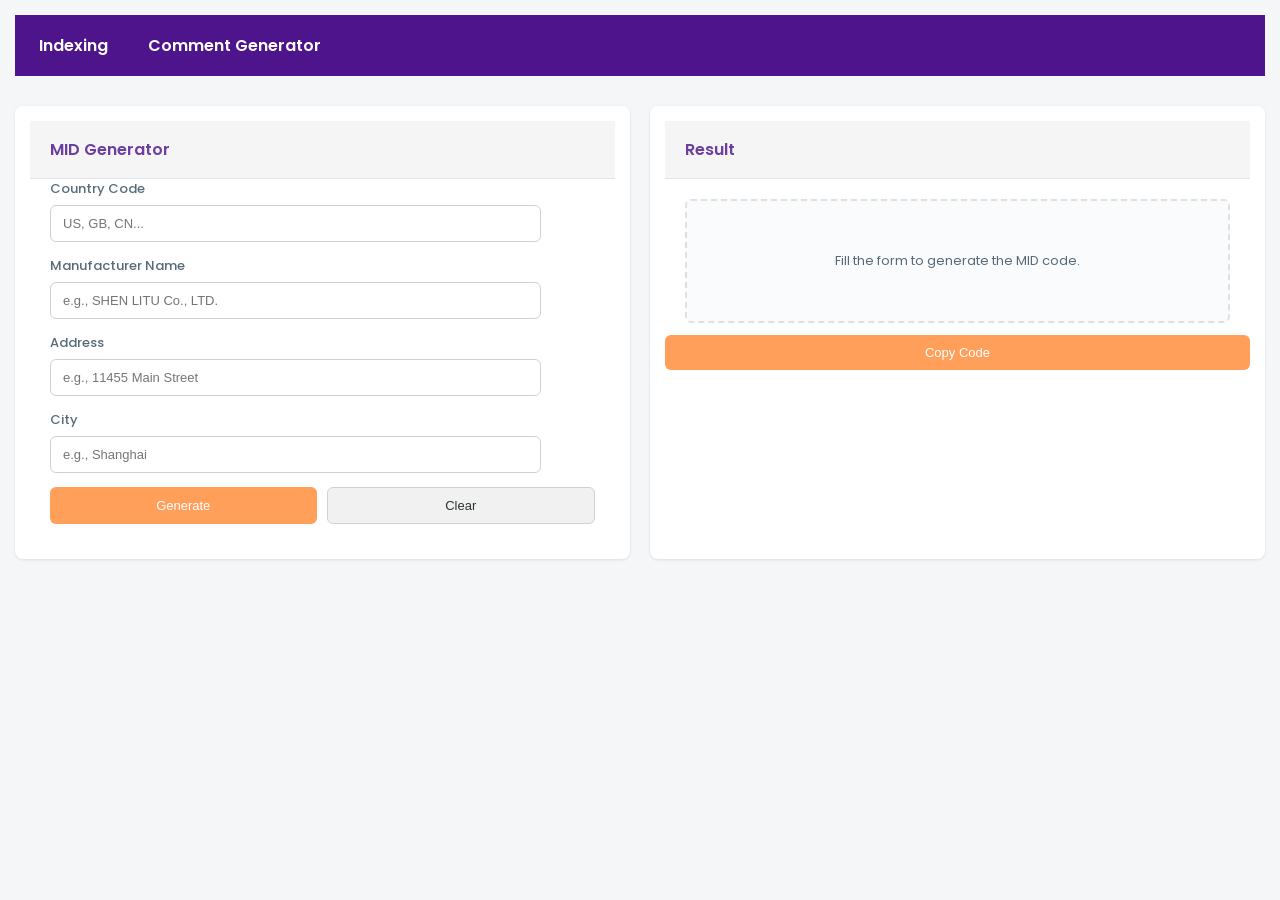
<file: html/fedex.html>
<!DOCTYPE html>
<html lang="en">
  <head>
    <meta charset="utf-8" />
    <meta name="viewport" content="width=device-width, initial-scale=1" />
    <title>FedEx MID Generator</title>
    <link rel="stylesheet" href="../css/index.css" />
    <link rel="stylesheet" href="../css/fedex.css" />
  </head>
  <body>
    <nav class="tabs">
      <a class="tab" href="indexing.html">Indexing</a>
      <a class="tab" href="../index.html">Comment Generator</a>
    </nav>

    <div class="layout">
      <div class="card">
        <div class="card-header">
          <h3>MID Generator</h3>
        </div>
        <div class="form-group">
          <label>Country Code</label>
          <input id="country" type="text" placeholder="US, GB, CN..." maxlength="2" />
        </div>
        <div class="form-group">
          <label>Manufacturer Name</label>
          <input id="manufacturer" type="text" placeholder="e.g., SHEN LITU Co., LTD." />
        </div>
        <div class="form-group">
          <label>Address</label>
          <input id="address" type="text" placeholder="e.g., 11455 Main Street" />
        </div>
        <div class="form-group">
          <label>City</label>
          <input id="city" type="text" placeholder="e.g., Shanghai" />
        </div>
        <div class="button-group">
          <button id="generate" class="btn btn-primary">Generate</button>
          <button id="clearBtn" class="btn btn-secondary">Clear</button>
        </div>
      </div>

      <div class="card">
        <div class="card-header">
          <h3>Result</h3>
        </div>
        <div id="resultBox" class="result-box">
          Fill the form to generate the MID code.
        </div>
        <button id="copyBtn" class="btn btn-primary" style="width: 100%; margin-top: 12px;">Copy Code</button>
      </div>
    </div>

    <script src="../js/fedex.js"></script>
  </body>
</html>
</file>
<file: css/index.css>
/* ---------------- GLOBAL STYLE (Compact Edition) ---------------- */
@import url("https://fonts.googleapis.com/css2?family=Poppins:wght@400;500;600&display=swap");

:root {
  --primary: #4f7cff;
  --primary-dark: #3d66d0;
  --bg: #f4f6f8;
  --card: #ffffff;
  --text: #2d3436;
  --text-light: #6c7a86;
  --border: #d1d1d1;
  --radius: 10px;
  --shadow: 0 4px 12px rgba(0, 0, 0, 0.05);
}

body {
  margin: 0;
  background: var(--bg);
  font-family: "Poppins", sans-serif;
  font-size: 13px; /* Smaller, crisp text */
  color: var(--text);
}

/* ---------------- NAV TABS ---------------- */
.tabs {
  /* display: flex;
  gap: 8px;
  background: var(--card);
  padding: 12px;
  border-radius: var(--radius);
  box-shadow: var(--shadow);
  margin: 15px;
  flex-wrap: wrap; */
  display: flex;
  gap: 1rem;
  /* background: var(--card); */
  padding: 12px;
  /* border-radius: var(--radius); */
  /* box-shadow: var(--shadow); */
  margin: 15px;
  flex-wrap: wrap;
  background-color: #4d148c;
}

.tab {
  /* padding: 6px 12px;
  font-size: 12px;
  background: #ededed;
  border-radius: 6px;
  cursor: pointer;
  transition: 0.2s ease; */
  padding: 6px 12px;
  font-size: 12px;
  /* background: #ededed; */
  border-radius: 6px;
  cursor: pointer;
  transition: 0.2s ease;
  color: white !important;
  font-size: 16px;
  font-weight: 600;
}

.tab:hover {
  /* background: #dcdcdc; */
  background: linear-gradient(45deg, #ff6600, #ffb74d);
  color: white !important;
}

.tab.orange {
  /* background: linear-gradient(45deg, #ff6600, #ffb74d);
  color: white; */
  font-weight: 600;
  border: none;
  color: #ff6600;
}
a {
  text-decoration: none;
}

/* ---------------- LAYOUT ---------------- */
.layout {
  display: grid;
  grid-template-columns: 3fr 1fr;
  gap: 15px;
  padding: 15px;
}
.filedsContainters {
  display: flex;
  align-items: center;
}

/* ---------------- CARDS ---------------- */
.card {
  background: var(--card);
  padding: 15px;
  border-radius: var(--radius);
  box-shadow: var(--shadow);
}

.card h3 {
  font-size: 14px;
  margin-bottom: 6px;
}

/* ---------------- FORM FIELDS ---------------- */
.fields {
  display: flex;
  gap: 12px;
  flex-wrap: wrap;
}

.field {
  flex: 1;
  min-width: 180px;
}

.field label {
  font-size: 11px;
  margin-bottom: 4px;
  color: var(--text-light);
}

input,
select {
  padding: 8px;
  font-size: 13px;
  border-radius: 8px;
  border: 1px solid var(--border);
  outline: none;
  width: 90%;
  transition: 0.2s ease;
}

input:focus,
select:focus {
  border-color: var(--primary);
  box-shadow: 0 0 0 2px rgba(79, 124, 255, 0.15);
}

/* ---------------- CHECKLIST ---------------- */
.checklist {
  margin-top: 15px;
  display: flex;
  flex-direction: column;
  gap: 10px;
}

.row {
  display: grid;
  grid-template-columns: 40% 18% 42%;
  gap: 8px;
  padding: 8px;
  border-radius: 8px;
  background: #fafafa;
  border: 1px solid #e5e5e5;
}

.label {
  font-size: 12px;
  font-weight: 500;
}

.note {
  font-size: 12px;
}

/* ---------------- BUTTONS ---------------- */
.proceed {
  /* margin-top: 10px; */
  padding: 7px 12px;
  font-size: 12px;
  background: var(--primary);
  color: white;
  border-radius: 8px;
  cursor: pointer;
  width: fit-content;
}

.proceed:hover {
  background: var(--primary-dark);
}

#restAll {
  padding: 8px 14px;
  font-size: 12px;
  margin: 15px;
  background: #ff5c5c;
  color: white;
  border: none;
  border-radius: 8px;
  cursor: pointer;
}

#restAll:hover {
  background: #e04a4a;
}

/* ---------------- SIDEBAR ---------------- */
.sidebar .links {
  display: flex;
  flex-direction: column;
  gap: 6px;
}

.sidebar .links a {
  font-size: 12px;
  color: var(--primary);
}

/* ---------------- RESPONSIVE ---------------- */
@media (max-width: 1100px) {
  .layout {
    grid-template-columns: 1fr;
  }
  .sidebar {
    order: -1;
  }
}

@media (max-width: 700px) {
  .row {
    grid-template-columns: 1fr;
  }
}

@media (max-width: 450px) {
  input,
  select {
    font-size: 12px;
    padding: 7px;
  }
}
</file>
<file: css/fedex.css>
/* FedEx MID Generator Styling */

.mid-container {
  max-width: 900px;
  margin: 0 auto;
  padding: 20px;
}

.layout {
  display: grid;
  grid-template-columns: 1fr 1fr;
  gap: 20px;
}

.card {
  background: white;
  border-radius: 8px;
  box-shadow: 0 1px 3px rgba(0, 0, 0, 0.1);
  overflow: hidden;
}

.card-header {
  background: #f5f5f5;
  padding: 16px 20px;
  border-bottom: 1px solid #e0e5eb;
}

.card-header h3 {
  margin: 0;
  font-size: 16px;
  font-weight: 600;
  color: #6b3ea0;
}

.card > .form-group:first-of-type {
  padding: 20px 20px 0 20px;
}

.card > .button-group {
  padding: 0 20px 20px 20px;
}

.card > div:not(.card-header):not(.button-group) {
  padding: 0 20px;
}

.form-group {
  display: flex;
  flex-direction: column;
  gap: 6px;
  margin-bottom: 14px;
  padding: 0 20px;
}

.form-group:first-of-type {
  padding-top: 20px;
}

.form-group label {
  font-size: 13px;
  font-weight: 500;
  color: #556b7a;
  text-transform: capitalize;
}

.form-group input {
  padding: 10px 12px;
  font-size: 13px;
  border-radius: 6px;
  border: 1px solid #d1d1d1;
  outline: none;
  transition: all 0.2s ease;
  box-sizing: border-box;
}

.form-group input:focus {
  border-color: #ff9f5a;
  box-shadow: 0 0 0 3px rgba(255, 159, 90, 0.1);
}

.result-box {
  min-height: 120px;
  padding: 20px;
  border: 2px dashed #e0e0e0;
  border-radius: 6px;
  background: #fafbfc;
  display: flex;
  align-items: center;
  justify-content: center;
  text-align: center;
  color: #556b7a;
  font-size: 13px;
  margin: 20px 20px 0 20px;
}

.result-box.filled {
  border-style: solid;
  border-color: #ff9f5a;
  background: #fff8f4;
}

.result-box .mid-code {
  font-weight: 700;
  font-size: 24px;
  color: #ff9f5a;
  letter-spacing: 2px;
  margin: 0;
}

.button-group {
  display: flex;
  gap: 10px;
  flex-wrap: wrap;
  margin-top: 12px;
}

.btn {
  padding: 10px 16px;
  font-size: 13px;
  border: none;
  border-radius: 6px;
  cursor: pointer;
  font-weight: 500;
  transition: all 0.2s ease;
  flex: 1;
  min-width: 120px;
}

.btn-primary {
  background: #ff9f5a;
  color: white;
}

.btn-primary:hover {
  background: #ff8c3a;
  box-shadow: 0 2px 8px rgba(255, 159, 90, 0.2);
}

.btn-secondary {
  background: #f1f1f1;
  color: #2d3436;
  border: 1px solid #d1d1d1;
}

.btn-secondary:hover {
  background: #e8e8e8;
}

button.clear-btn:hover {
  background: #e8e8e8;
}

button.copy-btn {
  padding: 10px 16px;
  font-size: 13px;
  background: #4f7cff;
  color: white;
  border: none;
  border-radius: 8px;
  cursor: pointer;
  font-weight: 500;
  width: 100%;
}

button.copy-btn:hover {
  background: #3d66d0;
}

@media (max-width: 700px) {
  .card > div {
    grid-template-columns: 1fr !important;
  }
}
</file>
